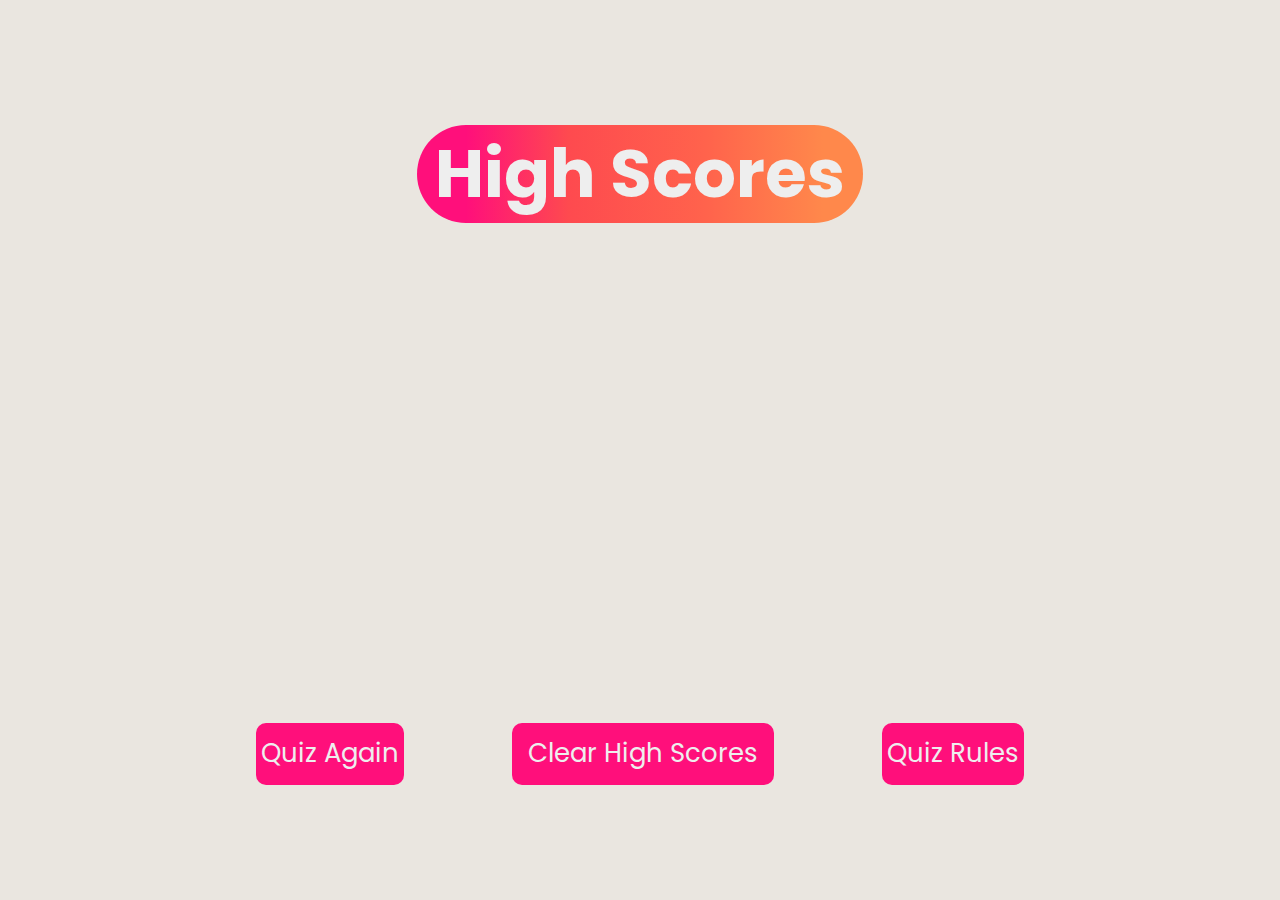
<file: pages/highscores.html>
<!DOCTYPE html>
<html lang="en">
  <head>
    <meta charset="UTF-8" />
    <meta http-equiv="X-UA-Compatible" content="IE=edge" />
    <meta name="viewport" content="width=device-width, initial-scale=1.0" />
    <link rel="stylesheet" href="../CSS/normalize.css" />
    <link rel="preconnect" href="https://fonts.googleapis.com" />
    <link rel="preconnect" href="https://fonts.gstatic.com" crossorigin />
    <link
      href="https://fonts.googleapis.com/css2?family=Poppins:wght@700&family=Space+Mono&display=swap"
      rel="stylesheet"
    />
    <link
      rel="apple-touch-icon"
      sizes="180x180"
      href="../Assets/favicons/apple-touch-icon.png"
    />
    <link
      rel="icon"
      type="image/png"
      sizes="32x32"
      href="../Assets/favicons/favicon-32x32.png"
    />
    <link
      rel="icon"
      type="image/png"
      sizes="16x16"
      href="../Assets/favicons/favicon-16x16.png"
    />
    <link rel="manifest" href="../Assets/favicons/site.webmanifest" />
    <link rel="stylesheet" href="../CSS/style.css" />
    <script src="../JS/score.js" async></script>
    <title>Quiz High Scores</title>
  </head>
  <body>
    <div class="high-scores-wrapper content-wrapper">
      <h1 class="high-scores-title colorful-headers">High Scores</h1>
      <ol class="high-scores-list"></ol>
      <div class="high-score-btn-section">
        <a href="../pages/quiz.html" class="quiz-again-btn high-scores-btn"
          >Quiz Again</a
        >
        <button id="clearHighScores" class="high-scores-btn">
          Clear High Scores
        </button>
        <a href="../index.html" class="quiz-rules-btn high-scores-btn"
          >Quiz Rules</a
        >
      </div>
    </div>
  </body>
</html>
</file>
<file: CSS/style.css>
/* ----------------------------- root variables ----------------------------- */

:root {
  /* Color Pallete */
  --bg-color: #eae6e0;
  --font-color-general: #393939;
  --font-color-negative: #eeeeee;
  --buttons-color: #ff0f7b;
  --hover-btn-color: #ff884b;
  --correct-color: #73a96a;
  --incorrect-color: #c55757;
  /* General border radius */
  --general-radius: 10px;
  /* Fonts */
  --bold-fonts: "Poppins", sans-serif;
  --main-font: "Space Mono", monospace;
  font-size: 16px;
  /* Transition time */
  --hover-transition: 0.75s;
}

/* ---------------------------- general settings ---------------------------- */

* {
  box-sizing: border-box;
}

body {
  background: var(--bg-color);
  font-family: var(--main-font);
  width: 100vw;
  height: 100vh;
}

/* content wrapper settings */

.content-wrapper {
  display: flex;
  flex-direction: column;
  justify-content: space-around;
  align-items: center;
}

/* headings */
h1,
h2 {
  font-family: var(--bold-fonts);
  margin: 10px 0;
}

h1 {
  font-size: 4.236rem;
}

h2 {
  font-size: 2.618rem;
}

/* links */

a {
  text-decoration: none;
  border-radius: var(--general-radius);
  background: var(--buttons-color);
  padding: 1rem 0.3rem;
  font-family: var(--bold-fonts);
  font-size: 1.618rem;
  color: var(--font-color-negative);
  border: none;
}

a:hover,
a:focus {
  transition: all var(--hover-transition);
  background: var(--hover-btn-color);
  color: var(--font-color-general);
  cursor: pointer;
}

/* buttons */
button {
  border-radius: var(--general-radius);
  background: var(--buttons-color);
  padding: 1rem;
  font-family: var(--bold-fonts);
  font-size: 1.618rem;
  color: var(--font-color-negative);
  border: none;
}

button:hover,
button:focus {
  transition: all 0.75s;
  background: var(--hover-btn-color);
  color: var(--font-color-general);
  cursor: pointer;
}

/* colorful headers and titles */

.colorful-headers {
  background: rgb(255, 15, 123);
  background: linear-gradient(
    90deg,
    rgba(255, 15, 123, 1) 11%,
    rgba(254, 74, 79, 1) 34%,
    rgba(255, 99, 76, 1) 65%,
    rgba(255, 136, 75, 1) 91%
  );
  border-radius: 66px;
  padding: 10px 18px;
  color: var(--font-color-negative);
}

/* list stylings */

ol {
  padding-left: 0;
}

ol li {
  list-style-type: none;
}

li {
  margin-bottom: 0.5rem;
}

/* input stylings */
input[type="text"] {
  background: #f2f2f2;
  padding: 12px 20px;
  box-shadow: inset 0px 0px 4px 2px rgba(0, 0, 0, 0.25);
  border: none;
  border-radius: var(--general-radius);
}

input[type="text"]:hover,
input[type="text"]:focus {
  transition: all var(--hover-transition);
  box-shadow: inset 0px 0px 15px 2px rgba(0, 0, 0, 0.25);
}

input[type="submit"] {
  background-color: var(--buttons-color);
  border: none;
  padding: 11px 10px;
  border-radius: var(--general-radius);
  font-family: var(--bold-fonts);
  color: var(--font-color-negative);
}

input[type="submit"]:hover,
input[type="submit"]:focus {
  transition: all var(--hover-transition);
  background: var(--hover-btn-color);
  color: var(--font-color-general);
  cursor: pointer;
}

/* hidden class */

.hidden {
  display: none;
}

/* General mobile settings */

@media only screen and (max-width: 768px) {
  button {
    font-size: 1rem;
  }
  h1 {
    font-size: 2.618rem;
  }
  h2 {
    font-size: 1.618rem;
  }
}

/* ------------------------- quiz introduction page ------------------------- */

.quiz-intro-wrapper {
  margin: 0 5vw;
  height: 100vh;
}

/* text */
.quiz-description {
  text-align: center;
  width: 40vw;
}

.home-links-container {
  margin-bottom: 1rem;
}

/* Mobile settings */
@media only screen and (max-width: 768px) {
  .quiz-intro-img {
    max-width: 80vw;
  }
  .quiz-description {
    width: 100%;
  }
}

/* ----------------------------- quiz game page ----------------------------- */

/* loader spinner */
.loader-wrapper {
  height: 100vh;
  width: 100vw;
  display: flex;
  justify-content: center;
  align-items: center;
}

.loader {
  border: 1.618rem solid var(--font-color-negative);
  border-radius: 50%;
  border-top: 1.618rem solid var(--buttons-color);
  width: 12rem;
  height: 12rem;
  animation: spin 2s linear infinite;
}

@keyframes spin {
  0% {
    transform: rotate(0deg);
  }
  100% {
    transform: rotate(360deg);
  }
}

.quiz-game-wrapper {
  height: 100%;
  transition: all 0.5s;
}

.quiz-game-header {
  width: 80vw;
  display: flex;
  justify-content: space-between;
  align-items: center;
  padding: 0 18px;
}

/* left hud items */
.left-hud-item-container {
  display: flex;
  justify-content: space-around;
  align-items: center;
}

.high-scores-link {
  padding: 0;
  background: none;
}

.high-scores-link:hover,
.high-scores-link:focus {
  background: none;
}

/* questions completed and current score */
.hud-item {
  display: flex;
  align-items: center;
  margin: 0 2rem;
}

.hud-prefix {
  margin-right: 1rem;
}

/* right hud items */
.right-hud-item-container {
  display: flex;
  justify-content: space-around;
  align-items: center;
}

/* time counter */
.time-left-container {
  display: flex;
  align-items: center;
}

.time-counter {
  font-family: var(--bold-fonts);
  font-size: 2.618rem;
  margin-left: 1rem;
}

/* controls what is hidden */

.hidden {
  display: none;
  transition: all 0.5s;
}

/* controls what is visible */
.active {
  display: inline-block;
  transition: all 0.5s;
}

.quiz-body {
  width: 75vw;
}

.question-text {
  font-size: 1.618rem;
}

.choice-btns {
  font-size: 1.618rem;
}

/* Answer status message */

.answer-status-text {
  font-size: 2.618rem;
  visibility: hidden;
  transition: all 0.25s;
}

/* Correct answer stylings */

#correct {
  background-color: var(--correct-color);
  transition: all 0.25s;
}

.correct-status-text {
  color: var(--correct-color);
  transition: all 0.25s;
}

/* Incorrect answer stylings */

#incorrect {
  background-color: var(--incorrect-color);
  transition: all 0.25s;
}

.incorrect-status-text {
  color: var(--incorrect-color);
  transition: all 0.25s;
}

/* Mobile settings */

@media only screen and (max-width: 768px) {
  .quiz-game-header {
    flex-direction: column;
  }

  h2 {
    font-size: 1rem;
  }

  .quiz-game-header a,
  .quiz-game-header p {
    font-size: 1rem;
  }

  .high-scores-link {
    width: 100px;
  }

  .left-hud-item-container {
    justify-content: center;
  }

  .quiz-game-header .question-counter-container {
    margin-right: 0;
    margin-left: 0;
  }

  .right-hud-item-container {
    justify-content: center;
  }

  .question-text {
    font-size: 1rem;
  }

  .choice-btns {
    font-size: 0.618rem;
  }
}

/* ------------------------- completed quiz section ------------------------- */

.quiz-completed-wrapper {
  height: 100%;
  margin: 0 5vw;
  justify-content: center;
  transition: all 1s;
  display: none;
}

.final-score-text {
  font-size: 2.618rem;
}

.result-number {
  background: var(--buttons-color);
  border-radius: 66px;
  padding: 0 18px;
  font-family: var(--bold-fonts);
  color: var(--font-color-negative);
}

.quiz-completed-links {
  margin-top: 4rem;
}

/* Mobile settings */

@media only screen and (max-width: 768px) {
  .quiz-completed-title {
    font-size: 2.418rem;
  }
}

/* ----------------------------- high score page ---------------------------- */

.high-scores-wrapper {
  height: 100%;
  margin: 0 20vw;
  justify-content: space-around;
}

.high-scores-list {
  width: 100%;
}

.high-scores-list li {
  list-style-type: decimal;
  align-self: flex-start;
  margin-left: 2rem;
}

/* alternate playery card stylings */
.high-scores-list li:nth-child(odd) {
  padding: 8px 22px;
  background: rgba(255, 15, 123, 0.19);
  box-shadow: inset 0px 0px 4px 2px rgba(0, 0, 0, 0.25);
  border-radius: 10px;
}

.high-scores-list li:nth-child(even) {
  padding: 8px 22px;
  background: rgba(255, 136, 75, 0.19);
  box-shadow: inset 0px 0px 4px 2px rgba(0, 0, 0, 0.25);
  border-radius: 10px;
}

.high-score-btn-section {
  width: 100%;
  display: flex;
  justify-content: space-between;
}

@media only screen and (max-width: 910px) {
  .high-scores-wrapper {
    margin: 0 2vw;
  }
}

@media only screen and (max-width: 768px) {
  .high-scores-btn {
    font-size: 0.618rem;
    width: 30vw;
    text-align: center;
    align-self: center;
  }
}
</file>
